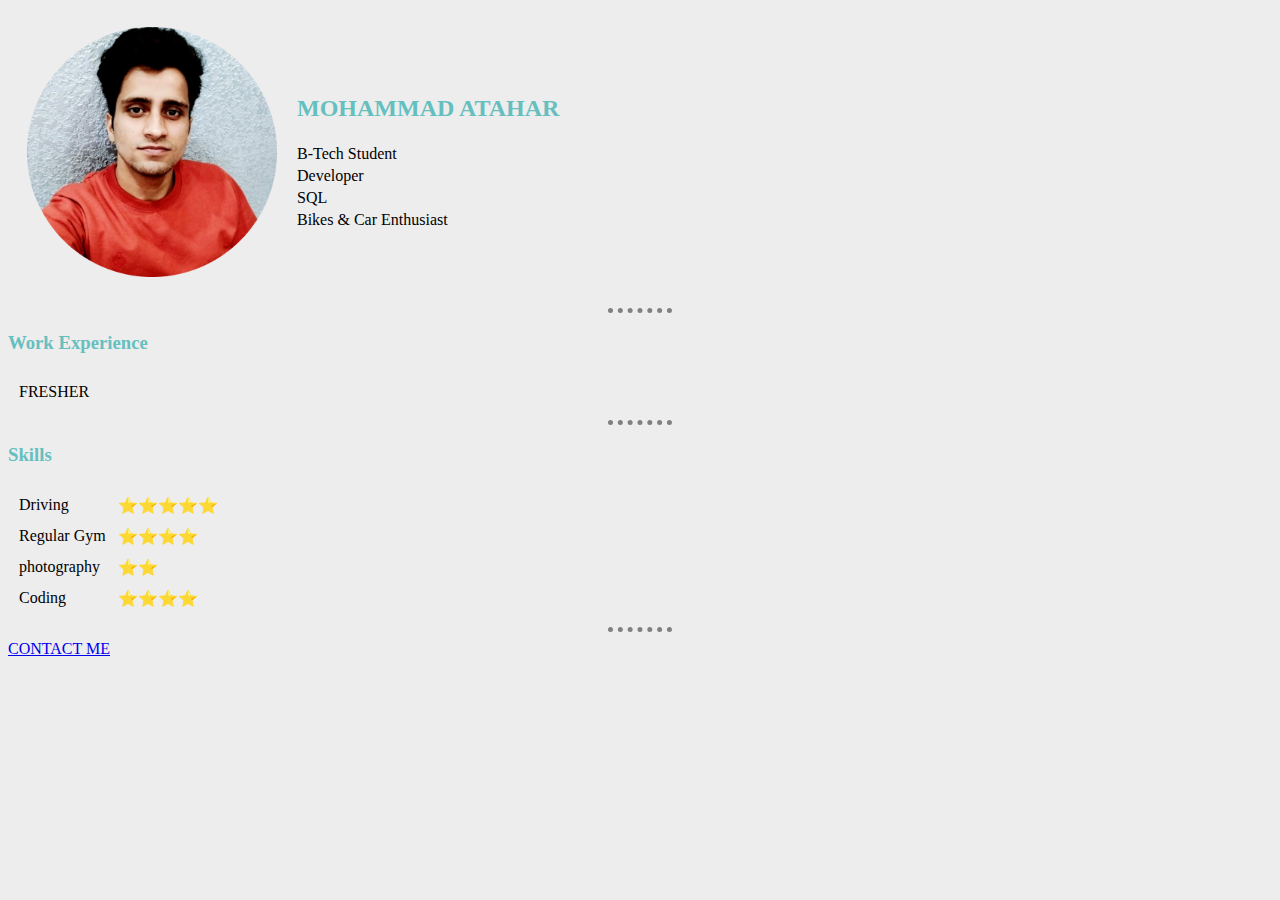
<file: index.html>
<!DOCTYPE html>
<html lang="en" dir="ltr">
  <head>
    <meta charset="utf-8">
    <title>My Site</title>
    <link rel="stylesheet" href="CSS/style.css">
  </head>


  <body>

    <table>
      <tr>
        <td>
          <table cellspacing="15">
            <tr>
              <td><img src="1668840164007-modified.png" width="250" height="250"></td>
              <td>
                <table>
               <tr>
                <td><h2>MOHAMMAD ATAHAR</h2></td>
               </tr>
               <tr>
                 <td>B-Tech Student</td>
               </tr>
               <tr>
                 <td>Developer</td>
               </tr>
               <tr>
                 <td>SQL</td>
               </tr>
               <tr>
                 <td>Bikes & Car Enthusiast</td>
               </tr>
               <tr>
                 <td></td>
               </tr>
               </table>
             </td>
            </tr>

           </table>
        </tr>
    </table>

    <hr>
      <h3>Work Experience</h3>

      <table cellspacing="10">

          <tr>
            <td>FRESHER</td>

          </tr>


      </table>

    <hr>
    <h3>Skills</h3>

      <table cellspacing="10">

            <tr>
              <td>Driving </td>
              <td>⭐⭐⭐⭐⭐</td>
            </tr>
            <tr>
              <td>Regular Gym</td>
              <td>⭐⭐⭐⭐</td>
            </tr>
            <tr>
              <td>photography</td>
              <td>⭐⭐</td>
            </tr>
            <tr>
              <td>Coding</td>
              <td>⭐⭐⭐⭐</td>
            </tr>

      </table>

      <hr>

      <a href="C:\Users\moham\WEB_DEV\Web_Dev Tuts\HTML - Personal Site\My Contact.html">CONTACT ME</a>



  </body>
</html>
</file>
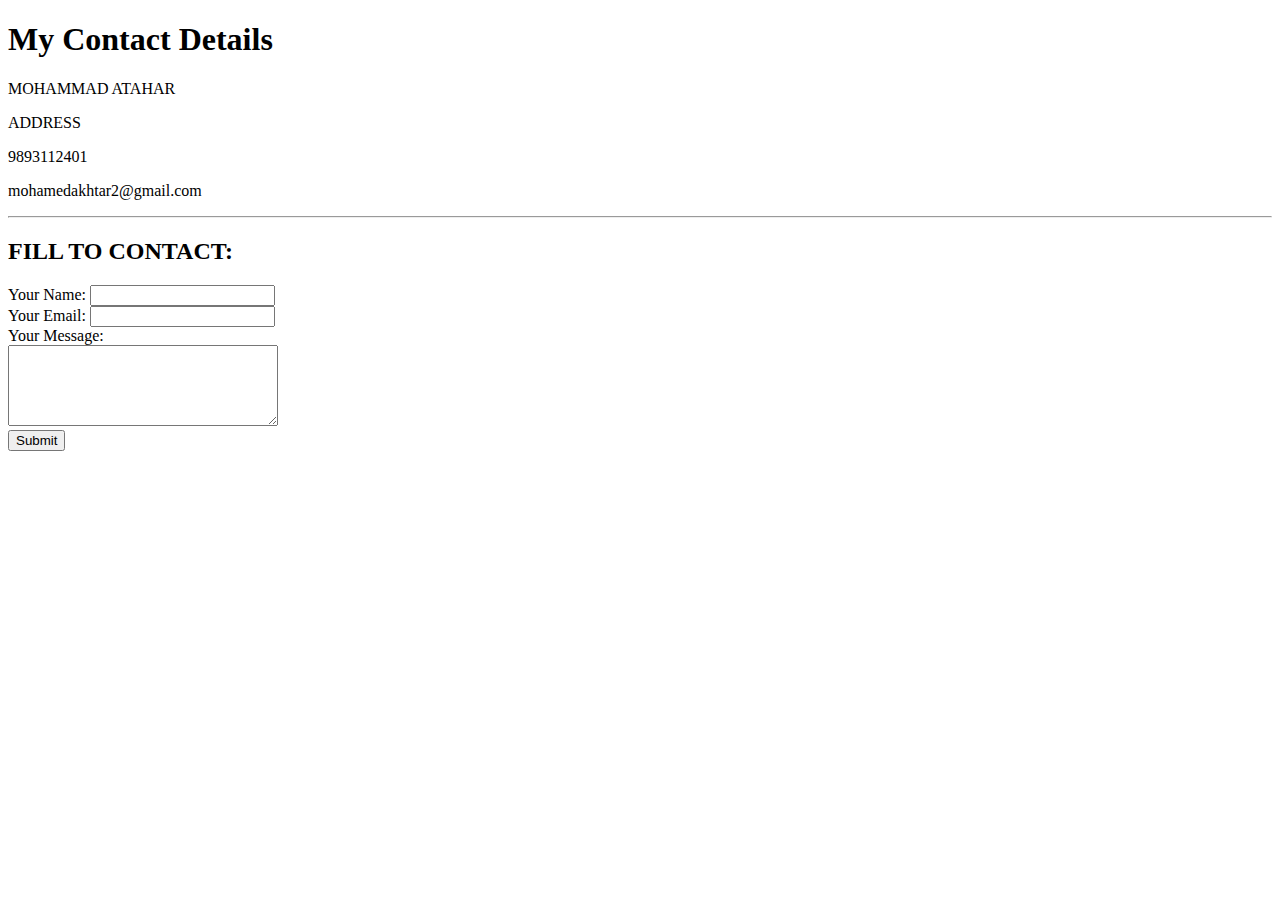
<file: My Contact.html>
<!DOCTYPE html>
<html lang="en" dir="ltr">
  <head>
    <meta charset="utf-8">
    <title>MY CONTACT</title>
  </head>
  <body>
    <h1>My Contact Details</h1>
    <p>MOHAMMAD ATAHAR</p>
    <p>ADDRESS</p>
    <p>9893112401</p>
    <p>mohamedakhtar2@gmail.com</p>
    <hr>
    <h2>FILL TO CONTACT:</h2>
    <form class="" action="mailto:mohamedakhtar2@gmail.com" method="post" enctype="text/plain">
      <label >Your Name:</label>
      <input type="text" name="YourName" value=""><br>
      <label >Your Email:</label>
      <input type="email" name="YourEmail" value=""><br>
      <label >Your Message:</label><br>
      <textarea name="YourMessage" rows="5" cols="31"></textarea><br>
      <input type="submit" name="">
    </form>
  </body>
</html>
</file>
<file: CSS/style.css>
body{
    background-color: #EDEDED;
}
hr {
  border-style: none;
  border-width: thick;
  border-top-style:dotted;
  width: 5%;
  border-color: grey;
}
h1{

   color: #66BFBF;
}
h2 {

   color: #66BFBF;
}

h3{
  color: #66BFBF;
}
</file>
